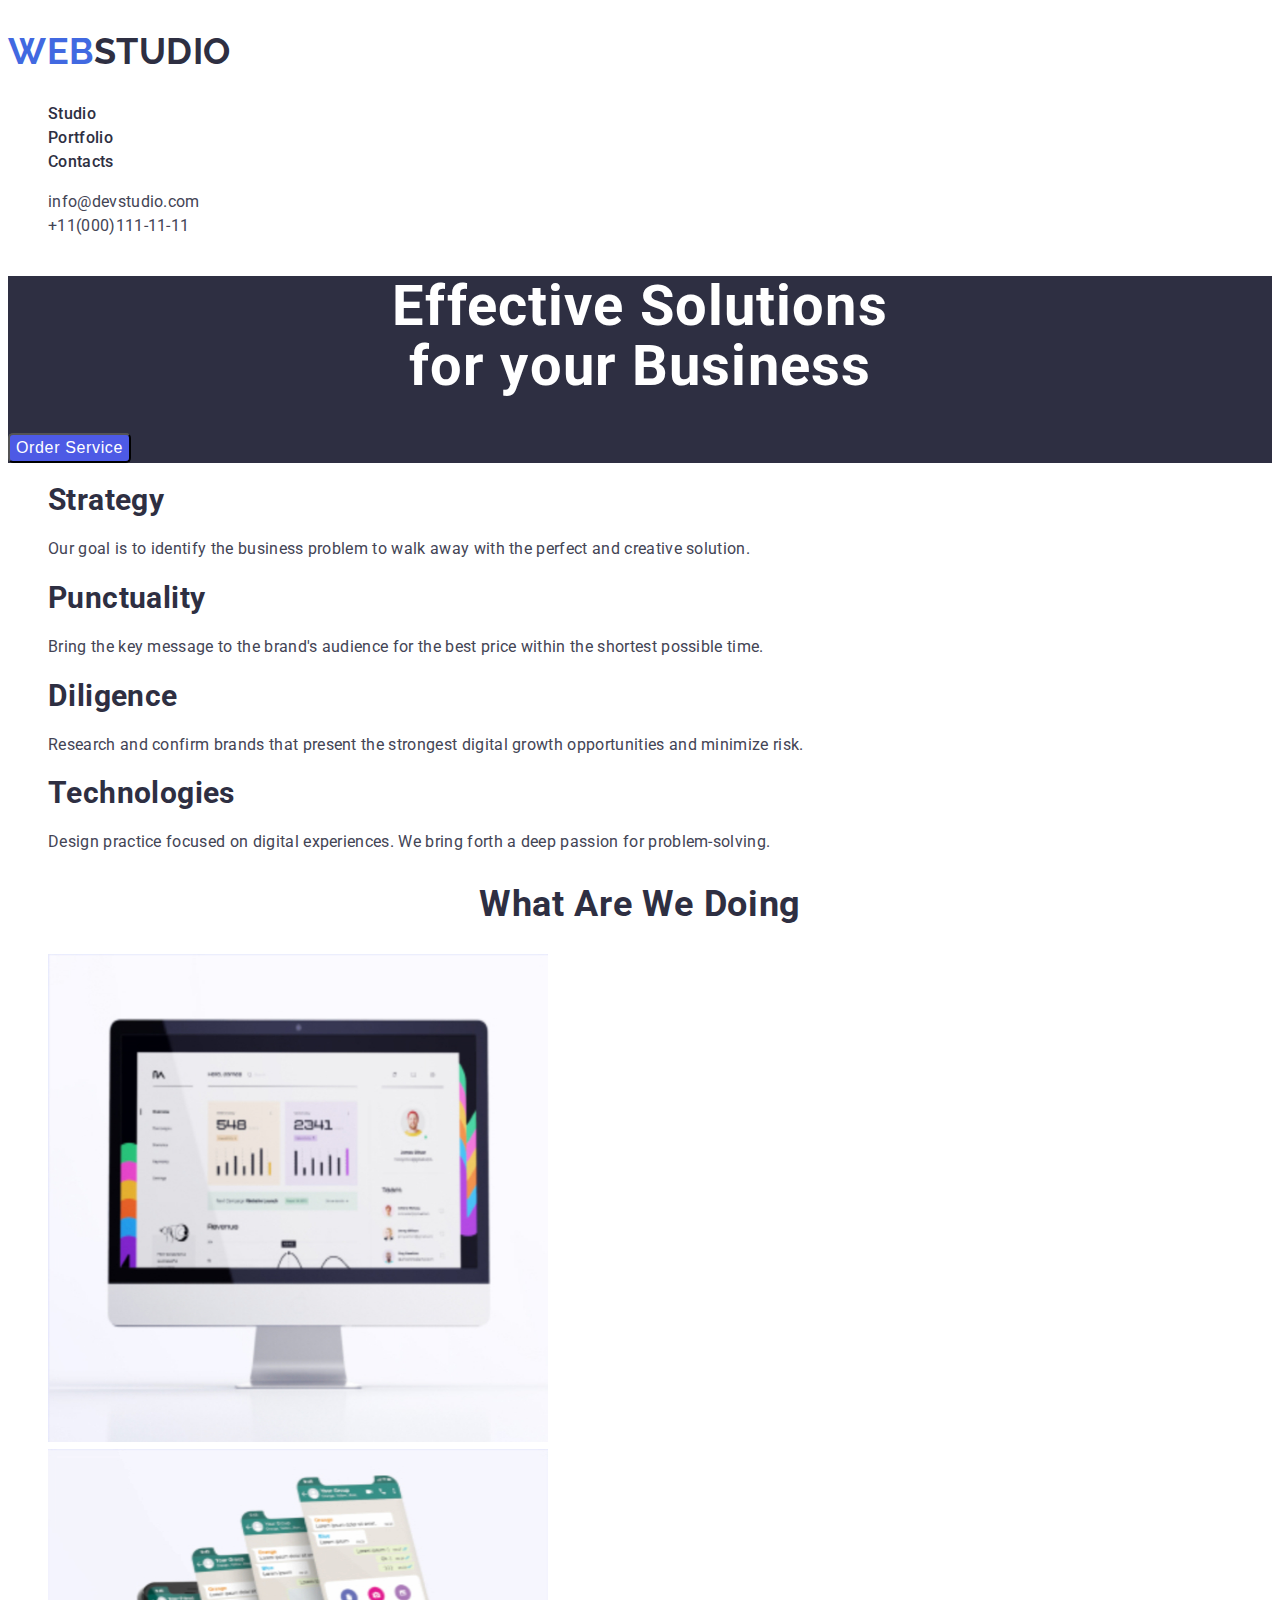
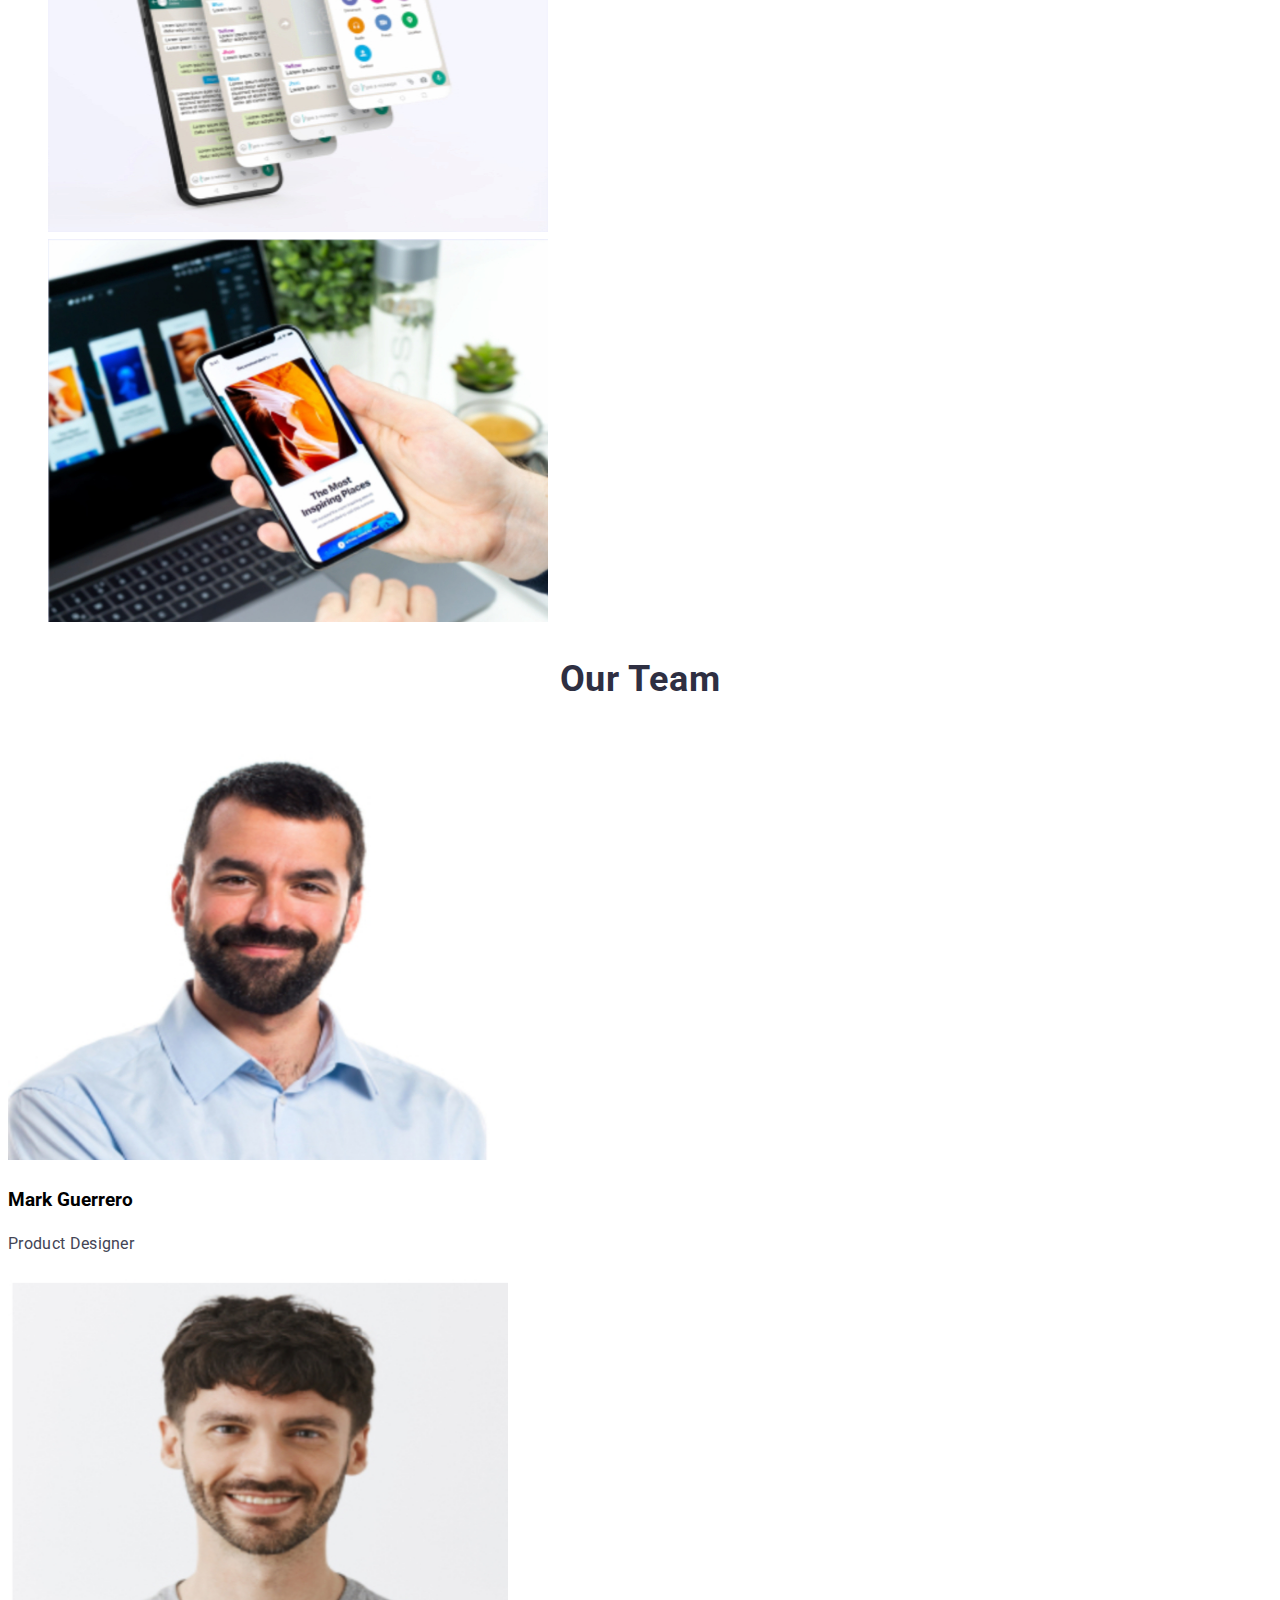
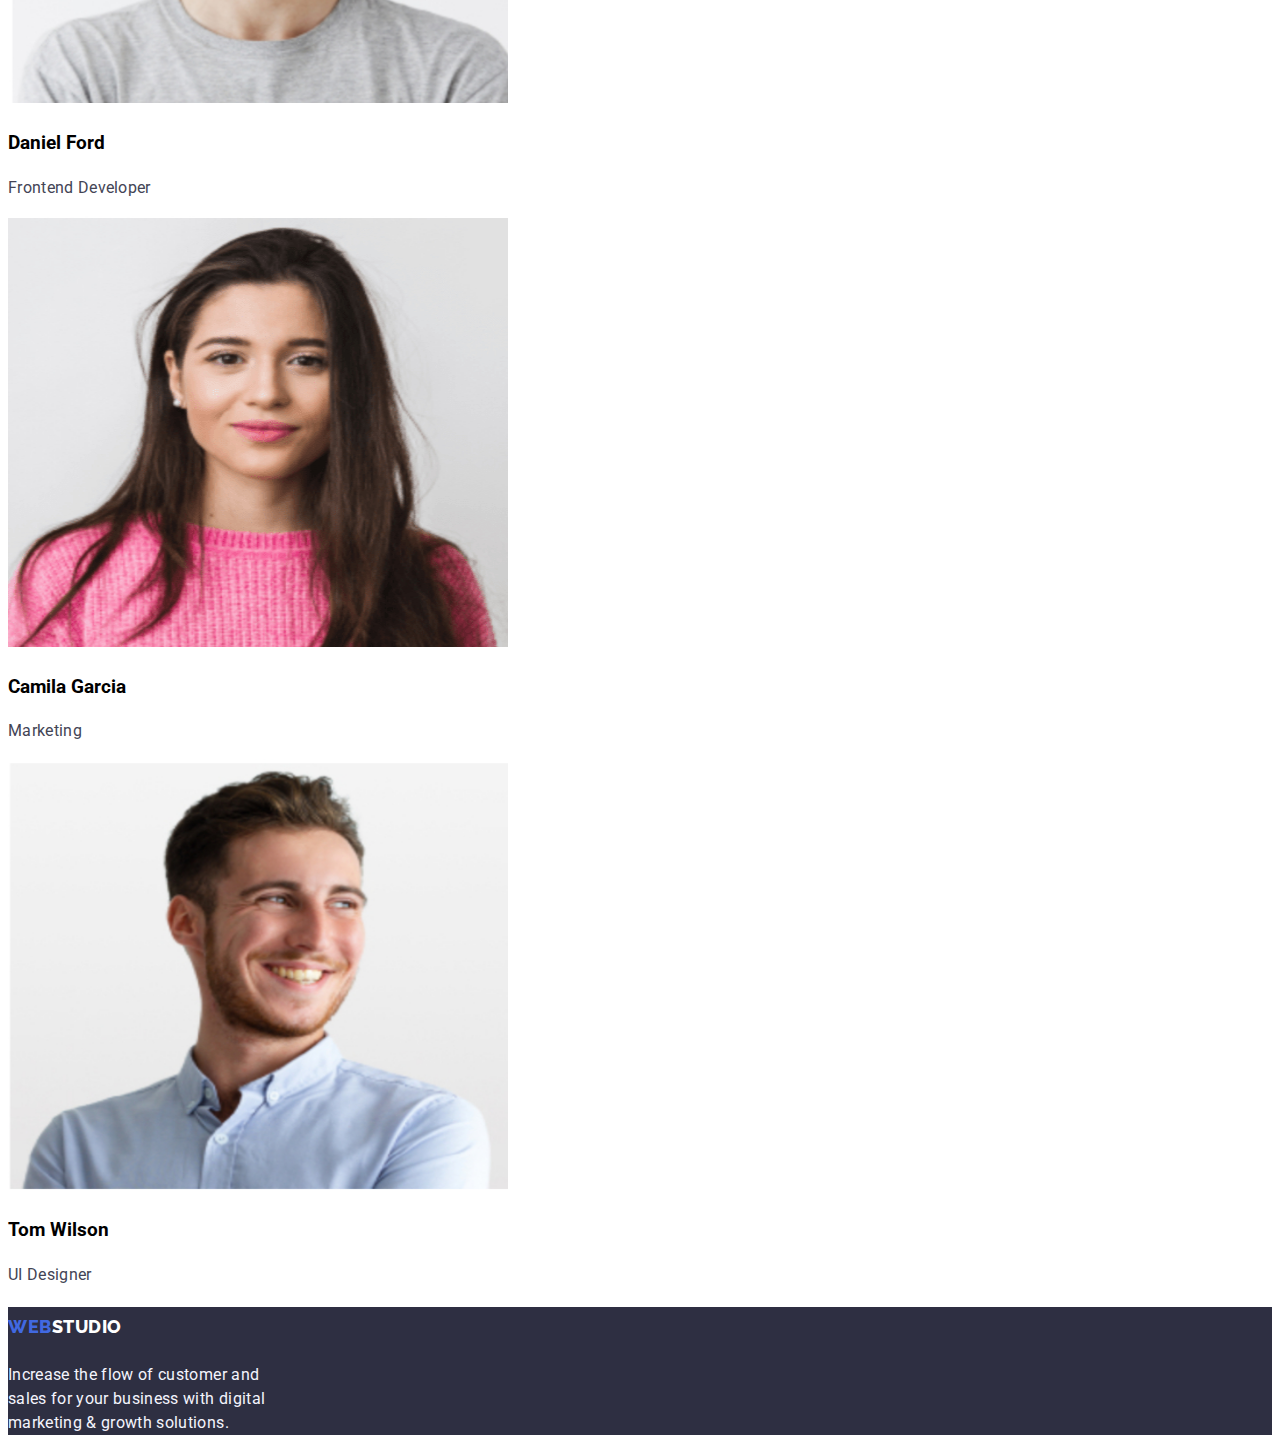
<file: index.html>
<!DOCTYPE html>
<html lang="en">

<head>

    <meta charset="UTF-8">
    <meta name="viewport" content="width=device-width, initial-scale=1.0">
    <title>Webstudio</title>

    <!-- FONTS -->
    <link rel="preconnect" href="https://fonts.googleapis.com">
    <link rel="preconnect" href="https://fonts.gstatic.com" crossorigin>
    <link
        href="https://fonts.googleapis.com/css2?family=Raleway:wght@800&family=Roboto:wght@400;500;700;900&display=swap"
        rel="stylesheet">

    <!--CSS-->
    <link rel="stylesheet" href="css/styles.css">

</head>

<body>
    <!--HEADER-->
    <header>
        <nav>
            <a href="#" class="logo-link">
                <h1><span style="color: royalblue;">WEB</span><span style="color: #2e2f42;;">STUDIO</span></h1>
            </a>

            <ul class="social_link">
                <li><a href="studio.html" class="social_link studio">Studio</a></li>
                <li><a href="portfolio.html" class="social_link portfolio">Portfolio</a></li>
                <li><a href="#" class="social_link contact">Contacts</a></li>
            </ul>
        </nav>

        <div>
            <ul class="contact-info">
                <li><a href="#" class="contact-info email">info@devstudio.com</a></li>
                <li><a href="#" class="contact-info contact-number">+11(000)111-11-11</a></li>
            </ul>
        </div>
    </header>

    <!--MAIN-->
    <main>

        <div class="main-content-area">
            <h1 class="content_area">Effective Solutions<br>for your Business</h1>
            <button class="button">Order Service</button>
        </div>

        <section>
            <ul class="text-word">

                <li>
                    <h2>Strategy</h2>
                    <p class="description">Our goal is to identify the business problem to walk away with the perfect
                        and creative solution.
                    </p>
                </li>

                <li>
                    <h2>Punctuality</h2>
                    <p class="description">Bring the key message to the brand's audience for the best price within the
                        shortest possible
                        time.</p>
                </li>

                <li>
                    <h2>Diligence</h2>
                    <p class="description">Research and confirm brands that present the strongest digital growth
                        opportunities and minimize
                        risk.</p>
                </li>

                <li>
                    <h2>Technologies</h2>
                    <p class="description">Design practice focused on digital experiences. We bring forth a deep passion
                        for
                        problem-solving.</p>
                </li>
            </ul>
        </section>

        <!--WHAT ARE WE DOING SECTION-->
        <section>
            <h2 class="section-title objective">What Are We Doing</h2>
            <ul class="images">
                <li><img src="images/Monitor.jpg" alt="A picture of a computer monitor" width="500" height="488"></li>

                <li><img src="images/Phone.jpg" alt="A picture of a phone" width="500" height="383"></li>

                <li><img src="images/Laptop-Phone.jpg" alt="A picture of a laptop and phone" width="500" height="383">
                </li>
            </ul>
        </section>


        <!--OUR TEAM SECTION-->
        <section>
            <h2 class="section-title team">Our Team</h2>

            <img src="images/Mark.jpg" alt="Picture of Mark" width="500" height="431">
            <h3 class="names">Mark Guerrero</h3>
            <p class="position">Product Designer</p>

            <img src="images/Daniel.jpg" alt="Picture of Daniel" width="500" height="431">
            <h3 class="names">Daniel Ford</h3>
            <p class="position">Frontend Developer</p>

            <img src="images/Camila.jpg" alt="Picture of Camila" width="500" height="431">
            <h3 class="names">Camila Garcia</h3>
            <p class="position">Marketing</p>

            <img src="images/Tom.jpg" alt="Picture of Tom" width="500" height="431">
            <h3 class="names">Tom Wilson</h3>
            <p class="position">UI Designer</p>
        </section>
    </main>

    <!--FOOTER-->
    <footer>
        <section class="style-footer">
            <h2><a href="#" class="logo-link"><span style="color: royalblue;">WEB</span><span
                        style="color: white;">STUDIO</span></a></h2>
                <p class="footer-description">
                    Increase the flow of customer and <br>sales for your business with digital <br>marketing & growth
                    solutions.
                </p>
        </section>
    </footer>

</body>

</html>
</file>
<file: css/styles.css>
:root {
  --text-color: #434455;
  --text-color: #f4f4fd;
  --highlight-color: #4d5ae5;
  --background-color: #2e2f42;
  --background-color: #ffffff;
}

body {
  font-family: "Roboto", sans-serif;
  font-size: 16px;
  line-height: 1.5;
  color: var(#434455);
}

/* General Styles */
/* HEADER SECTION */
.logo-link {
  font-family: "Raleway", sans-serif;
  text-decoration: none;
  color: #333;
  transition: color 0.3s;
  font-size: 18px;
  font-weight: 800;
  color: #2e2f42;
  letter-spacing: 0.54px;
}
.social_link {
  text-decoration: none;
  list-style-type: none;
  font-size: 16px;
  line-height: 24px;
  color: #2e2f42;
  letter-spacing: 0.32px;
  font-weight: 500;
}
.social_link :hover {
  color: #4d5ae5;
}
.contact-info {
  text-decoration: none;
  list-style-type: none;
  font-size: 16px;
  line-height: 24px;
  font-weight: 400;
  color: #434455;
  letter-spacing: 0.32px;
}
.contact-info :hover {
  color: #4d5ae5;
}
/* END OFHEADER SECTION */

/* MAIN*/
.main-content-area {
  background-color: #2e2f42;
}

.content_area {
  font-size: 56px;
  line-height: 60px;
  font-weight: 700;
  color: #ffffff;
  text-align: center;
  letter-spacing: 1.12px;
}
.button {
  width: 169;
  background-color: #4d5ae5;
  border-radius: 5px;
  color: #ffffff;
  font-weight: 500;
  letter-spacing: 0.64px;
  line-height: 24px;
  font-size: 16px;
}
.button :hover {
  color: #ffffff;
}
.button:active {
  background-color: #1128a7;
}
/* END OF MAIN*/

/* 0UR TEAM AND WHAT ARE WE DOING SECTION*/
.text-word {
  list-style-type: none;
  font-size: 20px;
  line-height: 24px;
  font-weight: 500;
  color: #2e2f42;
  letter-spacing: 0.4px;
}
.description {
  font-size: 16px;
  line-height: 24px;
  font-weight: 400;
  color: #434455;
  letter-spacing: 0.32px;
}

.section-title {
  text-align: center;
  color: #2e2f42;
  letter-spacing: 0.72px;
  font-weight: 700;
  line-height: 40px;
  font-size: 36px;
}

.images {
  list-style-type: none;
}
.name {
  font-size: 20px;
  line-height: 24px;
  font-weight: 500;
  color: #2e2f42;
  letter-spacing: 0.4px;
}
.position {
  font-size: 16px;
  line-height: 24px;
  font-weight: 400;
  color: #434455;
  letter-spacing: 0.32px;
  /* END OF 0UR TEAM AND WHAT ARE WE DOING SECTION*/

  /* FOOTER */
}
.style-footer {
  background-color: #2e2f42;
}
.footer-description {
  font-size: 16px;
  line-height: 24px;
  font-weight: 400;
  color: #f4f4fd;
  letter-spacing: 0.34px;
}
/* END OF FOOTER */

/* End of General Styles */
</file>
